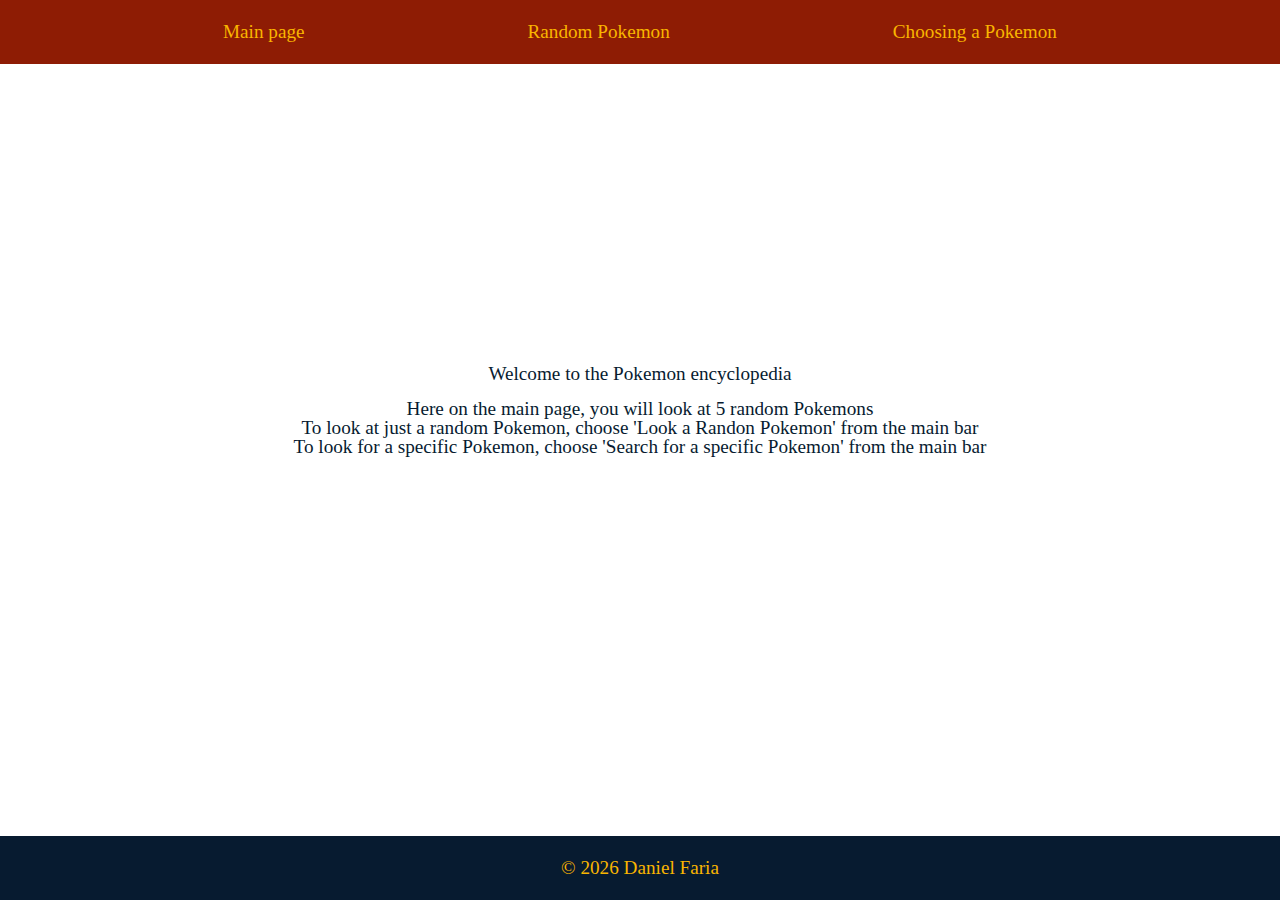
<file: index.html>
<!DOCTYPE html>
<html lang="en">
<head>
    <meta charset="UTF-8">
    <meta http-equiv="X-UA-Compatible" content="IE=edge">
    <meta name="viewport" content="width=device-width, initial-scale=1.0">
    <title>Pokemon encyclopedia</title>


</head>

<body>
    <header>

    </header>
    <main>
        <div class="texts_in_main">
            <h1>Welcome to the Pokemon encyclopedia</h1>
            <div class="div_p">
                <p>Here on the main page, you will look at 5 random Pokemons </p>
                <p>To look at just a random Pokemon, choose 'Look a Randon Pokemon' from the main bar</p>
                <p>To look for a specific Pokemon, choose 'Search for a specific Pokemon'  from the main bar</p>
            </div>
        </div>
        <div class="pokemons"></div>

    </main>
    <footer id="footer">
    </footer>
    <script src="script/header.js"></script>
    <script src="script/footer.js"></script>
    <script src="script/index.js"></script>
    <link rel="stylesheet" href="styles/reset.css">
    <link rel="stylesheet" href="styles/index.css">
    <link rel="stylesheet" href="styles/header.css">
    <link rel="stylesheet" href="styles/footer.css">
    <link rel="stylesheet" href="styles/sectionsPokemons.css">
</body>
</html>
</file>
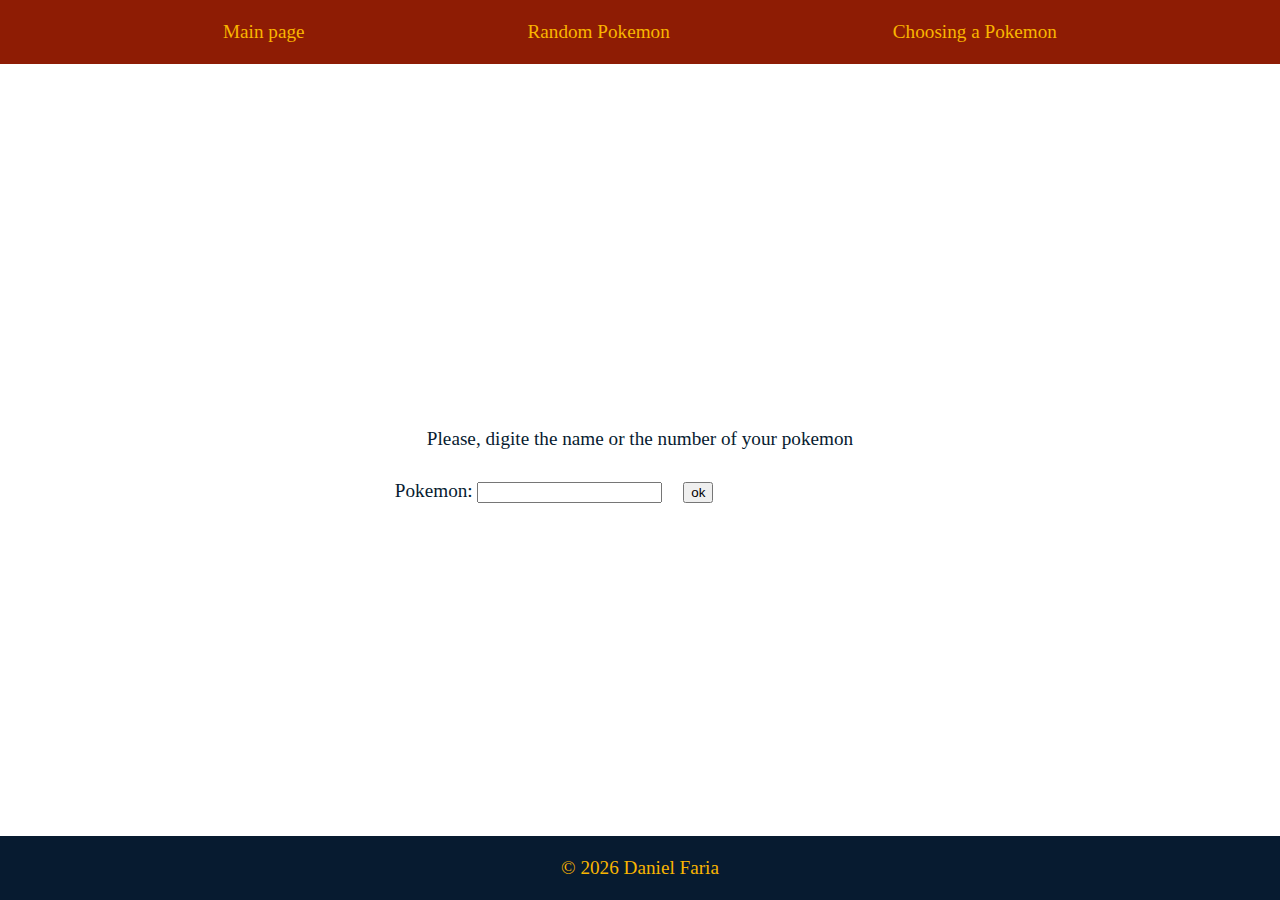
<file: choosing-a-pokemon.html>
<!DOCTYPE html>
<html lang="en">
<head>
    <meta charset="UTF-8">
    <meta http-equiv="X-UA-Compatible" content="IE=edge">
    <meta name="viewport" content="width=device-width, initial-scale=1.0">
    <title>Pokemon encyclopedia</title>


</head>

<body>
    <header>

    </header>
    <main>
        <div class="div_pokemon_card">
            <div class="div_pokemon"></div>
            <div class="part_will_be_hidde">
                <h1>Please, digite the name or the number of your pokemon</h1>
                <form>
                    <label for="pokemon">Pokemon:</label>
                    <input type="text" id="pokemon" name="pokemon" required>
                    <button class="ok_button">ok</button>
                </form>
            </div>
        </div>
    </main>
    <footer id="footer">
    </footer>
    <script src="script/header.js"></script>
    <script src="script/footer.js"></script>
    <script src="script/choosingAPokemon.js"></script>
    
    <link rel="stylesheet" href="styles/reset.css">
    <link rel="stylesheet" href="styles/index.css">
    <link rel="stylesheet" href="styles/choosingAPokemon.css">
    <link rel="stylesheet" href="styles/header.css">
    <link rel="stylesheet" href="styles/footer.css">
    <link rel="stylesheet" href="styles/sectionsPokemons.css">
</body>

</html>
</file>
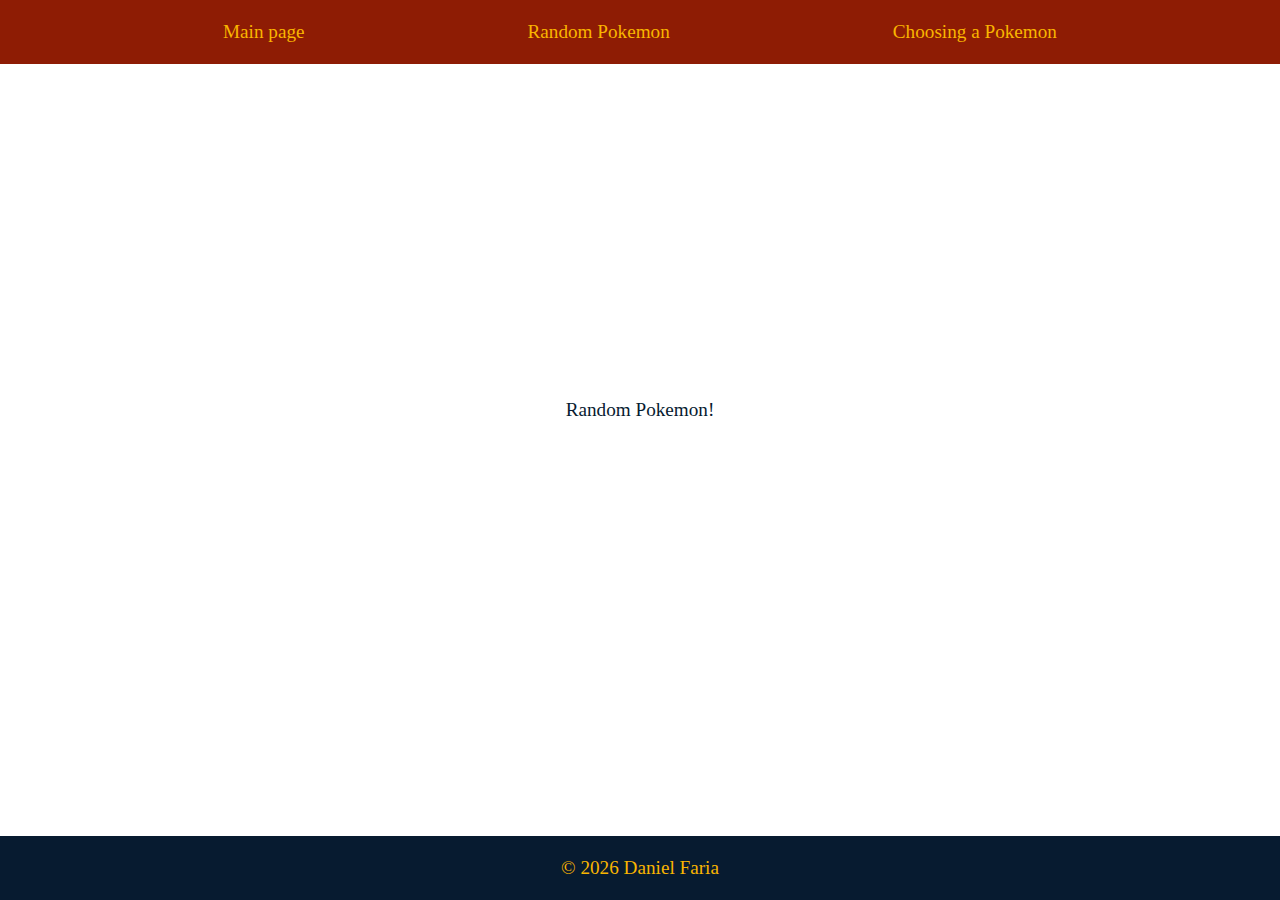
<file: random-pokemon.html>
<!DOCTYPE html>
<html lang="en">
<head>
    <meta charset="UTF-8">
    <meta http-equiv="X-UA-Compatible" content="IE=edge">
    <meta name="viewport" content="width=device-width, initial-scale=1.0">
    <title>Pokemon encyclopedia</title>


</head>

<body>
    <header>

    </header>
    <main>
        <div class="texts_in_main">
            <h1>Random Pokemon!</h1>
            
        </div>
        <div class="pokemons">
            
        </div>

    </main>
    <footer id="footer">
    </footer>
    <script src="script/header.js"></script>
    <script src="script/footer.js"></script>
    <script src="script/randomPokemon.js"></script>
    <link rel="stylesheet" href="styles/reset.css">
    <link rel="stylesheet" href="styles/index.css">
    <link rel="stylesheet" href="styles/header.css">
    <link rel="stylesheet" href="styles/footer.css">
    <link rel="stylesheet" href="styles/sectionsPokemons.css"
</body>
</html>
</file>
<file: styles/index.css>
:root{
    --blue: #071B30;
    --yellow: #F9B500;
    --red: #8E1C04;

/* change the values below to your chosen font(s) */
--text-font: 'Love Ya Like A Sister', cursive;
}

body{
    display: flex;
    flex-direction: column;
    justify-content: space-between;
    align-items: center;
    flex-wrap: nowrap;
    height: 100vh;
    font-family: var(--text-font);
    color: var(--blue);
    font-size: 1.2rem;
}
</file>
<file: styles/header.css>
:root{
    --blue: #071B30;
    --yellow: #F9B500;
    --red: #8E1C04;

/* change the values below to your chosen font(s) */
--text-font: 'Love Ya Like A Sister', cursive;
}


header{
    display: flex;
    flex-wrap: nowrap;
    flex-direction: row;
    align-items: stretch;
    justify-content: center;
    min-height: 4rem;
    width: 100%;
    background-color: var(--red);
}

.nav_links{
    height: 100%;
    width: 100%;
}

.ul_links {
    display: flex;
    flex-direction: row;
    justify-content: space-evenly;
    align-items: center;
    width: 100%;
    height: 100%;
    list-style: none;

}

a{
    text-align: center;
    width: 100%;
    color: #F9B500;
    font-family: var(--text-font);
    text-decoration: none;
    font-size: 1.2rem;
}
  
.texts_in_main h1{
    display: flex;
    justify-content: center;
    align-items: center;
    margin: 1rem;
}

.div_p p{
    text-align: center;
    font-size: 1.2rem;
    
}
</file>
<file: styles/footer.css>
:root{
    --blue: #071B30;
    --yellow: #F9B500;
    --red: #8E1C04;

/* change the values below to your chosen font(s) */
--text-font: 'Love Ya Like A Sister', cursive;
}

footer{
    background-color: var(--blue);
    min-height: 4rem;
    width: 100%;
    color: var(--yellow);
    display: flex;
    justify-content: center;
    align-items: center;
    font-family: var(--text-font);
}
</file>
<file: styles/sectionsPokemons.css>
:root{
    --blue: #071B30;
    --yellow: #F9B500;
    --red: #8E1C04;

/* change the values below to your chosen font(s) */
--text-font: 'Love Ya Like A Sister', cursive;
}

.sectionsPokemons{
    display: flex;
    justify-content: center;
    align-items: center;
    flex-direction: column;
    border: 5px solid black; 
    border-radius: 20px; 
    margin: 2rem;
}

.pokemons{
    display: flex;
    justify-content: center;
    align-items: center;
    margin: 3rem;
    color: var(--blue);
    font-family: var(--text-font);
    flex-direction: column;

}

.div_image_pokemon{
    border-bottom: 3px solid black;
    width: 100%;
    display: flex;
    justify-content: center;
}

.image_pokemon{
    width: 15rem;
}

.div_title_pokemon{
    padding: 1rem 0;
    margin: 0 1rem;
    border-bottom: 3px solid var(--blue);
    width: 100%;
    display: flex;
    justify-content: center;
    flex-direction: column;
    align-items: center;
}
.id_pokemon{
    margin-bottom: 0.5rem;
}

.div_info_pokemon{
    margin: 1rem 1rem 0.5rem 1rem;
}

.div_info_pokemon h2{
    margin-bottom: 0.5rem;
}

.div_info_pokemon p{
    margin-bottom: 0.5rem;
}
</file>
<file: styles/choosingAPokemon.css>
h1{
    margin: 2rem;
}

button{
    margin-left: 1rem;
}

.div_pokemon{
    display: flex;
    justify-content: center;
}
</file>
